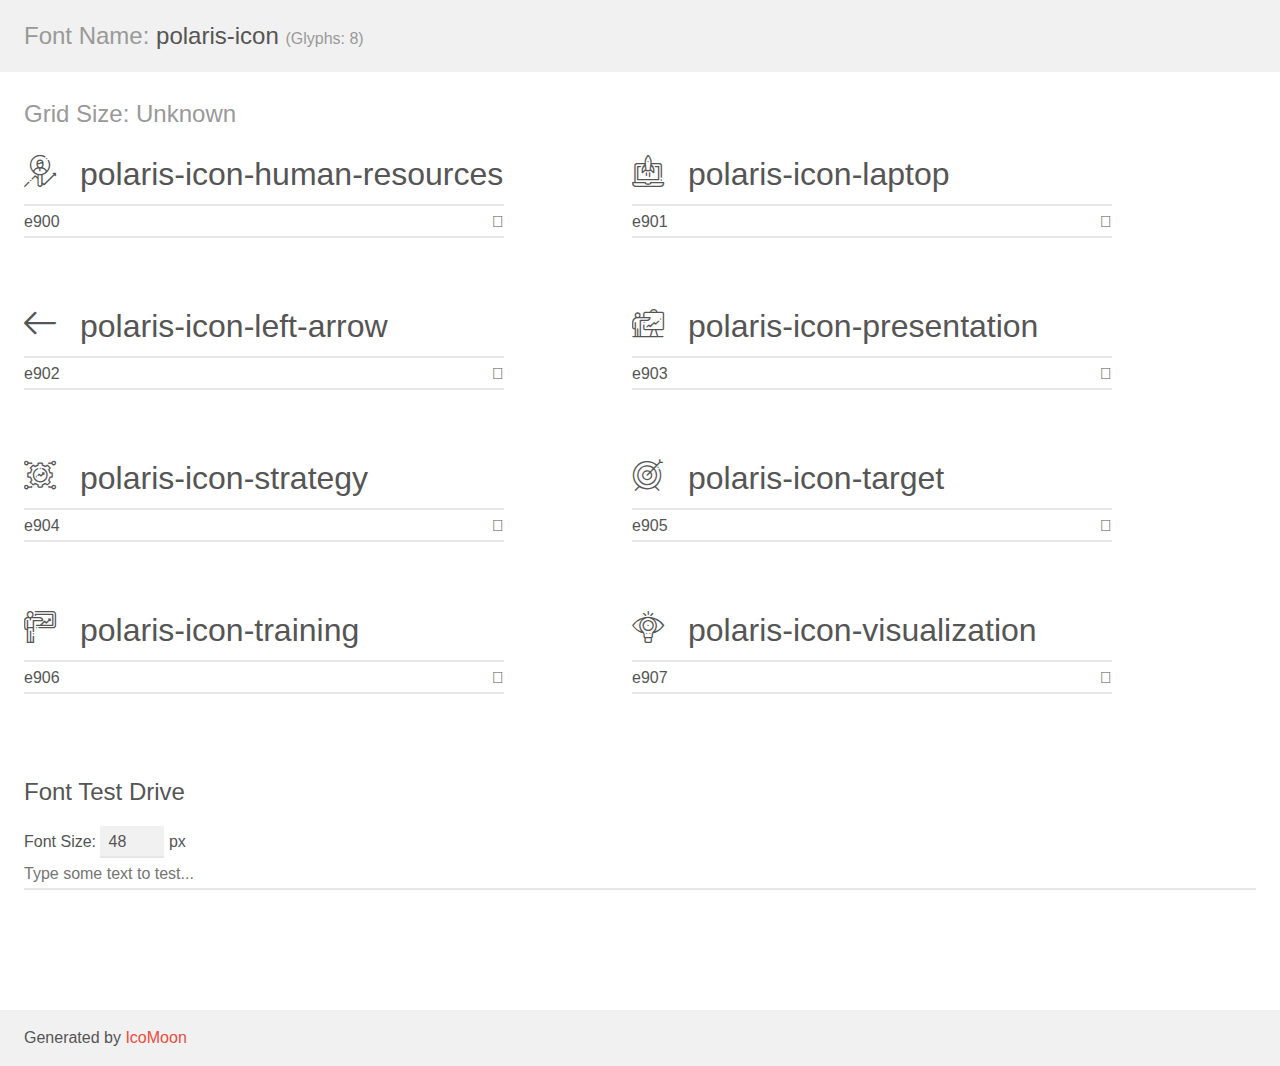
<file: plugins/polaris-icon/demo.html>
<!doctype html>
<html>
<head>
    <meta charset="utf-8">
    <title>IcoMoon Demo</title>
    <meta name="description" content="An Icon Font Generated By IcoMoon.io">
    <meta name="viewport" content="width=device-width, initial-scale=1">
    <link rel="stylesheet" href="demo-files/demo.css">
    <link rel="stylesheet" href="style.css"></head>
<body>
    <div class="bgc1 clearfix">
        <h1 class="mhmm mvm"><span class="fgc1">Font Name:</span> polaris-icon <small class="fgc1">(Glyphs:&nbsp;8)</small></h1>
    </div>
    <div class="clearfix mhl ptl">
        <h1 class="mvm mtn fgc1">Grid Size: Unknown</h1>
        <div class="glyph fs1">
            <div class="clearfix bshadow0 pbs">
                <span class="polaris-icon-human-resources">
                
                </span>
                <span class="mls"> polaris-icon-human-resources</span>
            </div>
            <fieldset class="fs0 size1of1 clearfix hidden-false">
                <input type="text" readonly value="e900" class="unit size1of2" />
                <input type="text" maxlength="1" readonly value="&#xe900;" class="unitRight size1of2 talign-right" />
            </fieldset>
            <div class="fs0 bshadow0 clearfix hidden-true">
                <span class="unit pvs fgc1">liga: </span>
                <input type="text" readonly value="" class="liga unitRight" />
            </div>
        </div>
        <div class="glyph fs1">
            <div class="clearfix bshadow0 pbs">
                <span class="polaris-icon-laptop">
                
                </span>
                <span class="mls"> polaris-icon-laptop</span>
            </div>
            <fieldset class="fs0 size1of1 clearfix hidden-false">
                <input type="text" readonly value="e901" class="unit size1of2" />
                <input type="text" maxlength="1" readonly value="&#xe901;" class="unitRight size1of2 talign-right" />
            </fieldset>
            <div class="fs0 bshadow0 clearfix hidden-true">
                <span class="unit pvs fgc1">liga: </span>
                <input type="text" readonly value="" class="liga unitRight" />
            </div>
        </div>
        <div class="glyph fs1">
            <div class="clearfix bshadow0 pbs">
                <span class="polaris-icon-left-arrow">
                
                </span>
                <span class="mls"> polaris-icon-left-arrow</span>
            </div>
            <fieldset class="fs0 size1of1 clearfix hidden-false">
                <input type="text" readonly value="e902" class="unit size1of2" />
                <input type="text" maxlength="1" readonly value="&#xe902;" class="unitRight size1of2 talign-right" />
            </fieldset>
            <div class="fs0 bshadow0 clearfix hidden-true">
                <span class="unit pvs fgc1">liga: </span>
                <input type="text" readonly value="" class="liga unitRight" />
            </div>
        </div>
        <div class="glyph fs1">
            <div class="clearfix bshadow0 pbs">
                <span class="polaris-icon-presentation">
                
                </span>
                <span class="mls"> polaris-icon-presentation</span>
            </div>
            <fieldset class="fs0 size1of1 clearfix hidden-false">
                <input type="text" readonly value="e903" class="unit size1of2" />
                <input type="text" maxlength="1" readonly value="&#xe903;" class="unitRight size1of2 talign-right" />
            </fieldset>
            <div class="fs0 bshadow0 clearfix hidden-true">
                <span class="unit pvs fgc1">liga: </span>
                <input type="text" readonly value="" class="liga unitRight" />
            </div>
        </div>
        <div class="glyph fs1">
            <div class="clearfix bshadow0 pbs">
                <span class="polaris-icon-strategy">
                
                </span>
                <span class="mls"> polaris-icon-strategy</span>
            </div>
            <fieldset class="fs0 size1of1 clearfix hidden-false">
                <input type="text" readonly value="e904" class="unit size1of2" />
                <input type="text" maxlength="1" readonly value="&#xe904;" class="unitRight size1of2 talign-right" />
            </fieldset>
            <div class="fs0 bshadow0 clearfix hidden-true">
                <span class="unit pvs fgc1">liga: </span>
                <input type="text" readonly value="" class="liga unitRight" />
            </div>
        </div>
        <div class="glyph fs1">
            <div class="clearfix bshadow0 pbs">
                <span class="polaris-icon-target">
                
                </span>
                <span class="mls"> polaris-icon-target</span>
            </div>
            <fieldset class="fs0 size1of1 clearfix hidden-false">
                <input type="text" readonly value="e905" class="unit size1of2" />
                <input type="text" maxlength="1" readonly value="&#xe905;" class="unitRight size1of2 talign-right" />
            </fieldset>
            <div class="fs0 bshadow0 clearfix hidden-true">
                <span class="unit pvs fgc1">liga: </span>
                <input type="text" readonly value="" class="liga unitRight" />
            </div>
        </div>
        <div class="glyph fs1">
            <div class="clearfix bshadow0 pbs">
                <span class="polaris-icon-training">
                
                </span>
                <span class="mls"> polaris-icon-training</span>
            </div>
            <fieldset class="fs0 size1of1 clearfix hidden-false">
                <input type="text" readonly value="e906" class="unit size1of2" />
                <input type="text" maxlength="1" readonly value="&#xe906;" class="unitRight size1of2 talign-right" />
            </fieldset>
            <div class="fs0 bshadow0 clearfix hidden-true">
                <span class="unit pvs fgc1">liga: </span>
                <input type="text" readonly value="" class="liga unitRight" />
            </div>
        </div>
        <div class="glyph fs1">
            <div class="clearfix bshadow0 pbs">
                <span class="polaris-icon-visualization">
                
                </span>
                <span class="mls"> polaris-icon-visualization</span>
            </div>
            <fieldset class="fs0 size1of1 clearfix hidden-false">
                <input type="text" readonly value="e907" class="unit size1of2" />
                <input type="text" maxlength="1" readonly value="&#xe907;" class="unitRight size1of2 talign-right" />
            </fieldset>
            <div class="fs0 bshadow0 clearfix hidden-true">
                <span class="unit pvs fgc1">liga: </span>
                <input type="text" readonly value="" class="liga unitRight" />
            </div>
        </div>
    </div>

    <!--[if gt IE 8]><!-->
    <div class="mhl clearfix mbl">
        <h1>Font Test Drive</h1>
        <label>
            Font Size: <input id="fontSize" type="number" class="textbox0 mbm"
            min="8" value="48" />
            px
        </label>
        <input id="testText" type="text" class="phl size1of1 mvl"
        placeholder="Type some text to test..." value=""/>
        <div id="testDrive" class="polaris-icon-" style="font-family: polaris-icon">&nbsp;
        </div>
    </div>
    <!--<![endif]-->
    <div class="bgc1 clearfix">
        <p class="mhl">Generated by <a href="https://icomoon.io/app">IcoMoon</a></p>
    </div>

    <script src="demo-files/demo.js"></script>
</body>
</html>
</file>
<file: plugins/polaris-icon/demo-files/demo.css>
body {
  padding: 0;
  margin: 0;
  font-family: sans-serif;
  font-size: 1em;
  line-height: 1.5;
  color: #555;
  background: #fff;
}
h1 {
  font-size: 1.5em;
  font-weight: normal;
}
small {
  font-size: .66666667em;
}
a {
  color: #e74c3c;
  text-decoration: none;
}
a:hover, a:focus {
  box-shadow: 0 1px #e74c3c;
}
.bshadow0, input {
  box-shadow: inset 0 -2px #e7e7e7;
}
input:hover {
  box-shadow: inset 0 -2px #ccc;
}
input, fieldset {
  font-family: sans-serif;
  font-size: 1em;
  margin: 0;
  padding: 0;
  border: 0;
}
input {
  color: inherit;
  line-height: 1.5;
  height: 1.5em;
  padding: .25em 0;
}
input:focus {
  outline: none;
  box-shadow: inset 0 -2px #449fdb;
}
.glyph {
  font-size: 16px;
  width: 15em;
  padding-bottom: 1em;
  margin-right: 4em;
  margin-bottom: 1em;
  float: left;
  overflow: hidden;
}
.liga {
  width: 80%;
  width: calc(100% - 2.5em);
}
.talign-right {
  text-align: right;
}
.talign-center {
  text-align: center;
}
.bgc1 {
  background: #f1f1f1;
}
.fgc1 {
  color: #999;
}
.fgc0 {
  color: #000;
}
p {
  margin-top: 1em;
  margin-bottom: 1em;
}
.mvm {
  margin-top: .75em;
  margin-bottom: .75em;
}
.mtn {
  margin-top: 0;
}
.mtl, .mal {
  margin-top: 1.5em;
}
.mbl, .mal {
  margin-bottom: 1.5em;
}
.mal, .mhl {
  margin-left: 1.5em;
  margin-right: 1.5em;
}
.mhmm {
  margin-left: 1em;
  margin-right: 1em;
}
.mls {
  margin-left: .25em;
}
.ptl {
  padding-top: 1.5em;
}
.pbs, .pvs {
  padding-bottom: .25em;
}
.pvs, .pts {
  padding-top: .25em;
}
.unit {
  float: left;
}
.unitRight {
  float: right;
}
.size1of2 {
  width: 50%;
}
.size1of1 {
  width: 100%;
}
.clearfix:before, .clearfix:after {
  content: " ";
  display: table;
}
.clearfix:after {
  clear: both;
}
.hidden-true {
  display: none;
}
.textbox0 {
  width: 3em;
  background: #f1f1f1;
  padding: .25em .5em;
  line-height: 1.5;
  height: 1.5em;
}
#testDrive {
  display: block;
  padding-top: 24px;
  line-height: 1.5;
}
.fs0 {
  font-size: 16px;
}
.fs1 {
  font-size: 32px;
}
</file>
<file: plugins/polaris-icon/style.css>
@font-face {
  font-family: 'polaris-icon';
  src:  url('fonts/polaris-icon.eot?1qle21');
  src:  url('fonts/polaris-icon.eot?1qle21#iefix') format('embedded-opentype'),
    url('fonts/polaris-icon.ttf?1qle21') format('truetype'),
    url('fonts/polaris-icon.woff?1qle21') format('woff'),
    url('fonts/polaris-icon.svg?1qle21#polaris-icon') format('svg');
  font-weight: normal;
  font-style: normal;
}

[class^="polaris-icon-"], [class*=" polaris-icon-"] {
  /* use !important to prevent issues with browser extensions that change fonts */
  font-family: 'polaris-icon' !important;
  speak: none;
  font-style: normal;
  font-weight: normal;
  font-variant: normal;
  text-transform: none;
  line-height: 1;

  /* Better Font Rendering =========== */
  -webkit-font-smoothing: antialiased;
  -moz-osx-font-smoothing: grayscale;
}

.polaris-icon-human-resources:before {
  content: "\e900";
}
.polaris-icon-laptop:before {
  content: "\e901";
}
.polaris-icon-left-arrow:before {
  content: "\e902";
}
.polaris-icon-presentation:before {
  content: "\e903";
}
.polaris-icon-strategy:before {
  content: "\e904";
}
.polaris-icon-target:before {
  content: "\e905";
}
.polaris-icon-training:before {
  content: "\e906";
}
.polaris-icon-visualization:before {
  content: "\e907";
}
</file>
